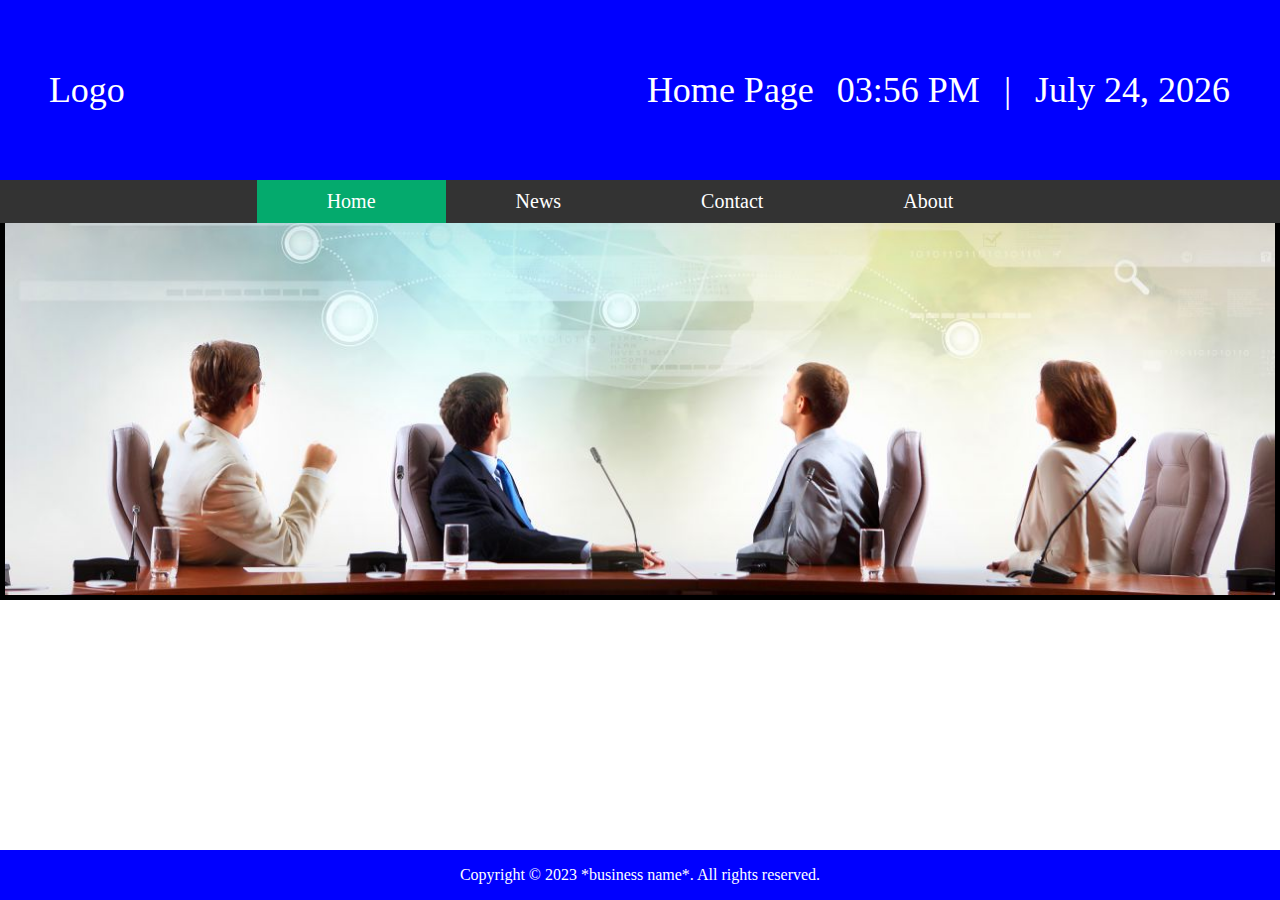
<file: index.html>
<html>
    <head>
        <title>Home</title>
        <link rel="stylesheet" href="style.css">
    </head>
    <body>
        <div class="header">
            <table style="width: fit-content;">
                <tr>
                    <td class="header-text">
                        <p>Logo</p>
                    </td>
                    <td class="header-text">
                      <p style="padding-left: 500px;">Home Page</p>   
                    </td>
                    <td>
                        <p class="header-text" id="clock"></p> 
                    </td>
                    <td>
                        <p class="header-text">|</p>
                    </td>
                    <td>
                        <p class="header-text" id="current-date"></p>
                    </td>
                </tr>
            </table>
           
        </div>
        <div class="topnav">
            <a class="active" href="#home">Home</a>
            <a href="#news">News</a>
            <a href="#contact">Contact</a>
            <a href="#about">About</a>
          </div>
        <div class="slideshow-container">
            <div class="mySlides fade">
              <img src="images/header-img.jpg" style="width:100%">
            </div>
            
            <div class="mySlides fade">
              <img src="images/header-img-2.jpg" style="width:100%">
            </div>
            
            <div class="mySlides fade">
              <img src="images/header-img-3.jpg" style="width:100%">
            </div>
        </div>
        <footer>
            <div class="footer">
                <p>Copyright © 2023 *business name*. All rights reserved.</p>
            </div>  
        </footer>
          
        <script>
            function clock() {
               let date = new Date();
               let hrs = date.getHours();
               let mins = date.getMinutes();
               let period = "AM";
               
               if (hrs == 0) hrs = 12;
               if (hrs > 12) {
                   hrs = hrs - 12;
                   period = "PM";
               }
               
               hrs = hrs < 10 ? `0${hrs}` : hrs;
               mins = mins < 10 ? `0${mins}` : mins;
               
               let time = `${hrs}:${mins} ${period}`;
               setTimeout(clock, 1000);
               document.getElementById("clock").innerText = time;
           }
           clock();
           

           function date() {
            var currentTime = new Date()
            var month = currentTime.getMonth() + 1
            var day = currentTime.getDate()
            var year = currentTime.getFullYear()
            const months = ["Jan", "Feb", "March", "April", "May", "June", "July", "Aug", "Sep", "Oct", "Nov", "Dec"]
            var currentDate = months[month - 1] + " " + day + ", "+ year
            document.getElementById("current-date").innerText = currentDate;
           }
           date();

            let slideIndex = 0;
            showSlides();

            function showSlides() {
            let i;
            let slides = document.getElementsByClassName("mySlides");
            for (i = 0; i < slides.length; i++) {
                slides[i].style.display = "none";  
            }
            slideIndex++;
            if (slideIndex > slides.length) {slideIndex = 1}    
                slides[slideIndex-1].style.display = "block";  
                setTimeout(showSlides, 15000); 
            }
       </script>
    </body>
</html>
</file>
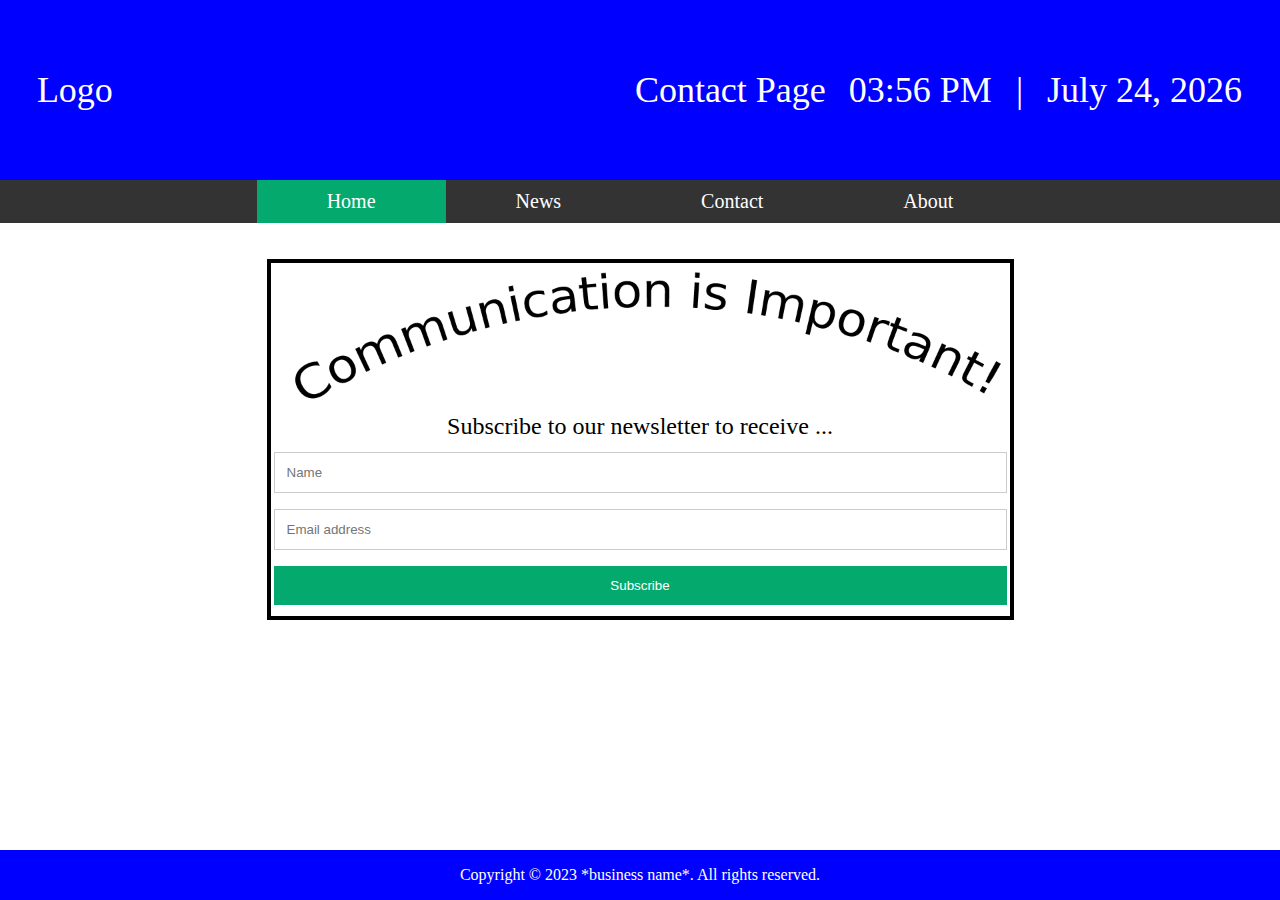
<file: pages/contact.html>
<html>
    <head>
        <title>Contact</title>
        <link rel="stylesheet" href="../style.css">
    </head>
    <body>
        <div class="header">
            <table style="width: fit-content;">
                <tr>
                    <td class="header-text">
                        <p>Logo</p>
                    </td>
                    <td class="header-text">
                      <p style="padding-left: 500px;">Contact Page</p>   
                    </td>
                    <td>
                        <p class="header-text" id="clock"></p> 
                    </td>
                    <td>
                        <p class="header-text">|</p>
                    </td>
                    <td>
                        <p class="header-text" id="current-date"></p>
                    </td>
                </tr>
            </table>
           
        </div>
        <div class="topnav">
            <a class="active" href="#home">Home</a>
            <a href="#news">News</a>
            <a href="#contact">Contact</a>
            <a href="#about">About</a>
          </div>
          <br><br>
        <table style="border: 4px solid;" align=center>
            <tr>
                <td>
                    <img src="../images/contact_img.png">
                </td>
            </tr>
            <tr>
                <td>
                    <center>
                       <font size="5"> Subscribe to our newsletter to receive ...</font>
                    </center>
                </td>
            </tr>
            <tr>
                <td>
                    <center>
                        <input type="text" placeholder="Name" name="name" required>
                        <br>
                        <input type="text" placeholder="Email address" name="mail" required>
                        <br>
                        <input type="submit" value="Subscribe">
                    </center>
                </td>
            </tr>
        </table>
        </div>
        <footer>
            <div class="footer">
                <p>Copyright © 2023 *business name*. All rights reserved.</p>
            </div>  
        </footer>
          
        <script>
            function clock() {
               let date = new Date();
               let hrs = date.getHours();
               let mins = date.getMinutes();
               let period = "AM";
               
               if (hrs == 0) hrs = 12;
               if (hrs > 12) {
                   hrs = hrs - 12;
                   period = "PM";
               }
               
               hrs = hrs < 10 ? `0${hrs}` : hrs;
               mins = mins < 10 ? `0${mins}` : mins;
               
               let time = `${hrs}:${mins} ${period}`;
               setTimeout(clock, 1000);
               document.getElementById("clock").innerText = time;
           }
           clock();
           

           function date() {
            var currentTime = new Date()
            var month = currentTime.getMonth() + 1
            var day = currentTime.getDate()
            var year = currentTime.getFullYear()
            const months = ["Jan", "Feb", "March", "April", "May", "June", "July", "Aug", "Sep", "Oct", "Nov", "Dec"]
            var currentDate = months[month - 1] + " " + day + ", "+ year
            document.getElementById("current-date").innerText = currentDate;
           }
           date();

            let slideIndex = 0;
            showSlides();

            function showSlides() {
            let i;
            let slides = document.getElementsByClassName("mySlides");
            for (i = 0; i < slides.length; i++) {
                slides[i].style.display = "none";  
            }
            slideIndex++;
            if (slideIndex > slides.length) {slideIndex = 1}    
                slides[slideIndex-1].style.display = "block";  
                setTimeout(showSlides, 15000); 
            }
       </script>
    </body>
</html>
</file>
<file: style.css>
body {
    margin: 0;
}

.header {
    background-color:blue;
    width: 100%;
    height: 20%;
    display: flex;
    justify-content: center;
    align-items: center;
}
.header-text {
    color: white;
    font-size: 36px;
    text-align: center;
    padding-left: 10px;
    padding-right: 10px;
    width: fit-content;
}

.topnav {
    overflow: hidden;
    background-color: #333;
    display: flex;
    justify-content: center;
    align-items: center;
  }
  
.topnav a {
    padding: 10px 70px;
    float: left;
    font-size: 20px;
    text-align: center;
    text-decoration: none;
    color: white;
  }
  
.topnav a:hover {
    background-color: #ddd;
    color: black;
  }
  
.topnav a.active {
    background-color: #04AA6D;
    color: white;
  }

.slideshow-container {
    max-width: 1500px;
    position: relative;
    margin: auto;
    border-left: 5px solid black;
    border-right: 5px solid black;
    border-bottom: 5px solid black;
  }
 
.text {
    color: gray;
    font-size: 36px;
    padding: 8px 12px;
    position: absolute;
    top: 8px;
    width: 100%;
    text-align: center;
  }
  
.active {
    background-color: #717171;
  }
  
.fade {
    animation-name: fade;
    animation-duration: 1.5s;
  }
  
@keyframes fade {
    from {opacity: .4} 
    to {opacity: 1}
  }

.footer {
    position: fixed;
    left: 0;
    bottom: 0;
    width: 100%;
    background-color: blue;
    color: white;
    text-align: center;
}

input[type=text], input[type=submit] {
  width: 100%;
  padding: 12px;
  margin: 8px 0;
  display: inline-block;
  border: 1px solid #ccc;
  box-sizing: border-box;
}

input[type=submit] {
  background-color: #04AA6D;
  color: white;
  border: none;
}
</file>
